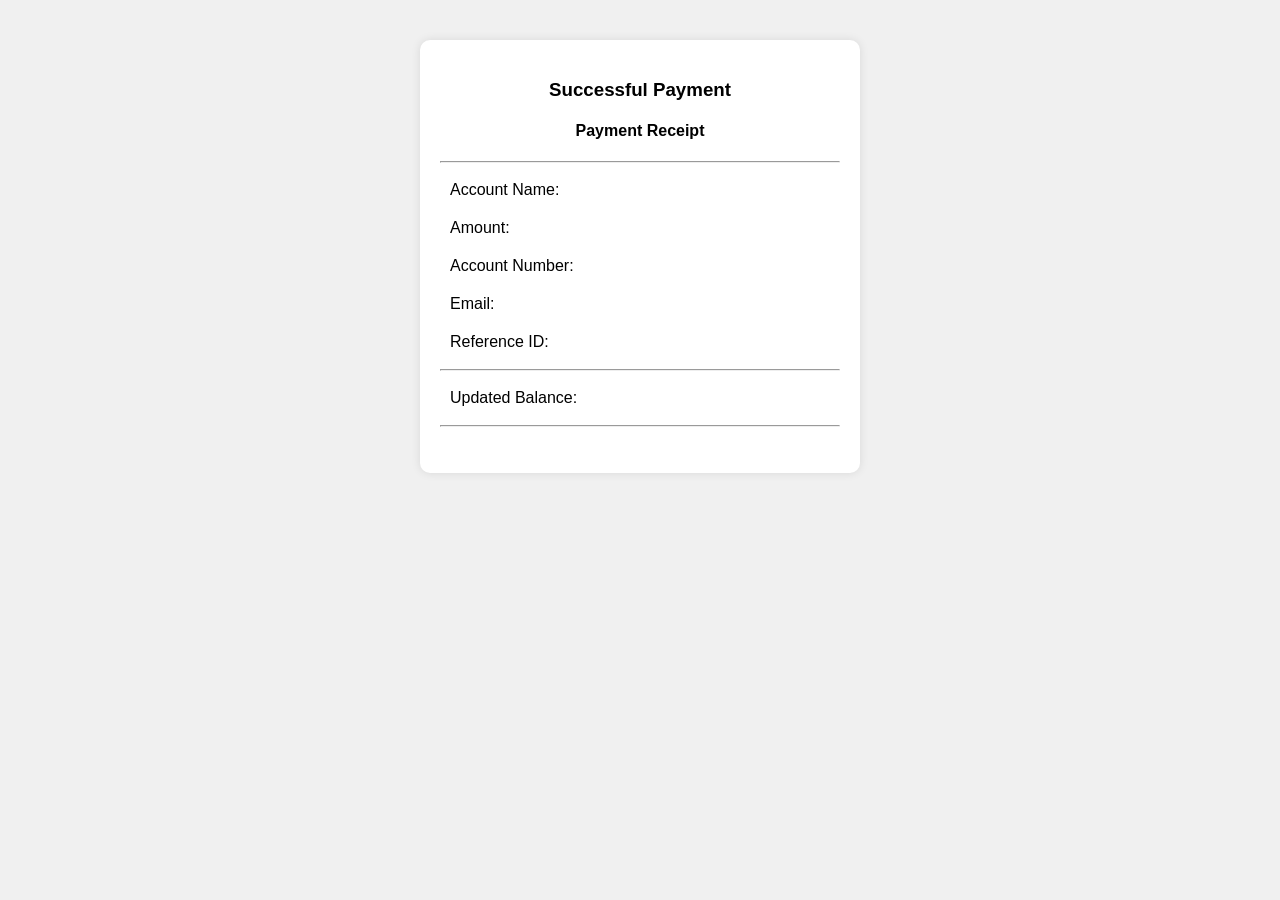
<file: bank/receipt.html>
<!DOCTYPE html>
<html>
<head>
	<meta charset="utf-8">
	<meta name="viewport" content="width=device-width, initial-scale=1">
	<title>Receipt</title>
</head>

<style>
 table {
    border-collapse: collapse;
  }

  td {
    /*padding-left: 15px;*/
    padding: 10px;
    text-align: left;
  }
  td:nth-child(2) {
    padding-left: 20px; /* Adjust the value to increase or decrease left padding */
  }
 body {
    font-family: Arial, sans-serif;
    background-color: #f0f0f0;
    margin: 0;
    padding: 0;
  }
  
  .container {
    background-color: white;
    border-radius: 10px;
    box-shadow: 0px 0px 10px rgba(0, 0, 0, 0.1);
    padding: 20px;
    width: 90%;
    max-width: 400px;
    margin: 40px auto;
  }
</style>


<body>
	<div class="container">
		<h3><center>Successful Payment</center></h3>
		<h4><center>Payment Receipt</center></h4>
		<hr>
		<table>
            <tr>
              <td>Account Name:</td>
              <td id="nameOut"></td>
            </tr>
            <tr>
              <td>Amount:</td>
              <td id="amtOut"></td>
            </tr>
            <tr>
              <td>Account Number:</td>
              <td id="numOut"></td>
            </tr>
            <tr>
              <td>Email:</td>
              <td id="mailOut"></td>
            </tr>
            <tr>
              <td>Reference ID:</td>
              <td id="refOut"></td>
            </tr>
        </table>
        <hr>
        <table>
        	<tr>
        	   <td>Updated Balance: </td>
        	   <td id="balOut"></td>
        	</tr>
        </table>
        <hr>
        <br>
	</div>
</body>
</html>
</file>
